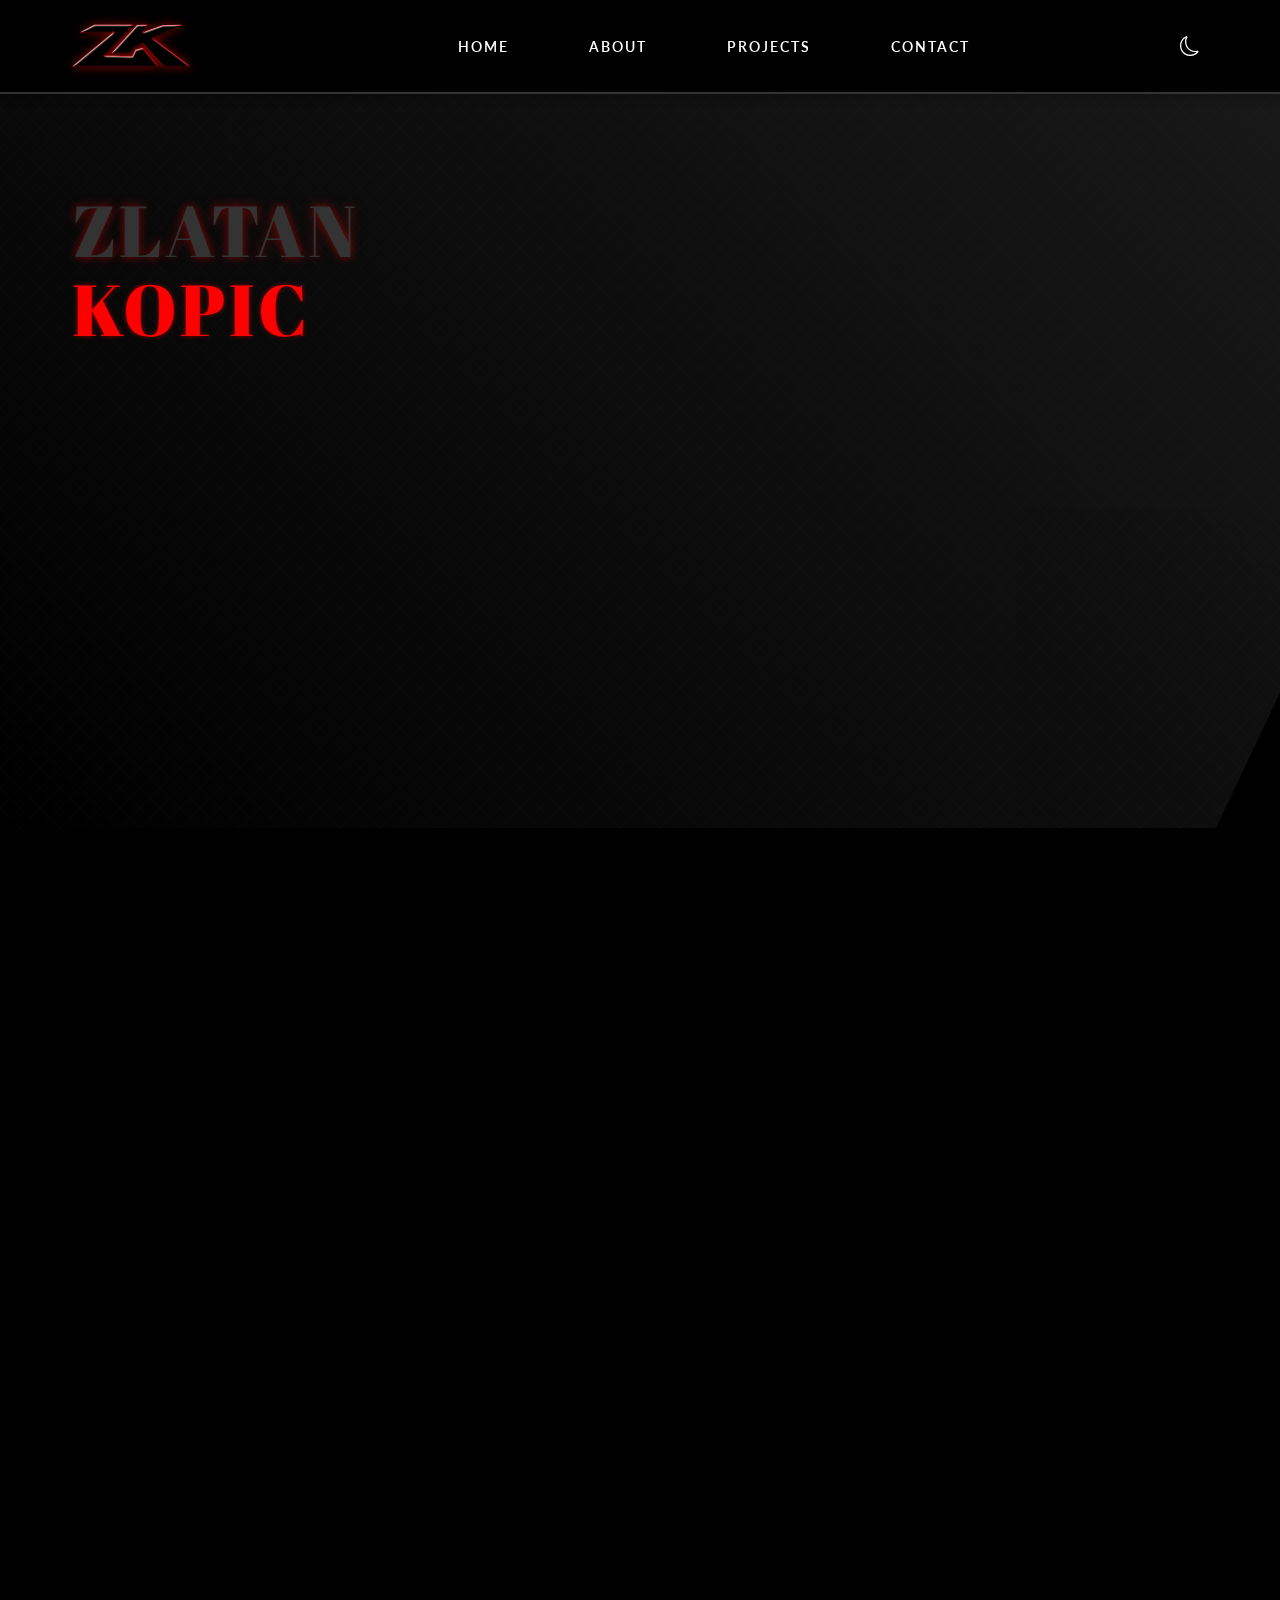
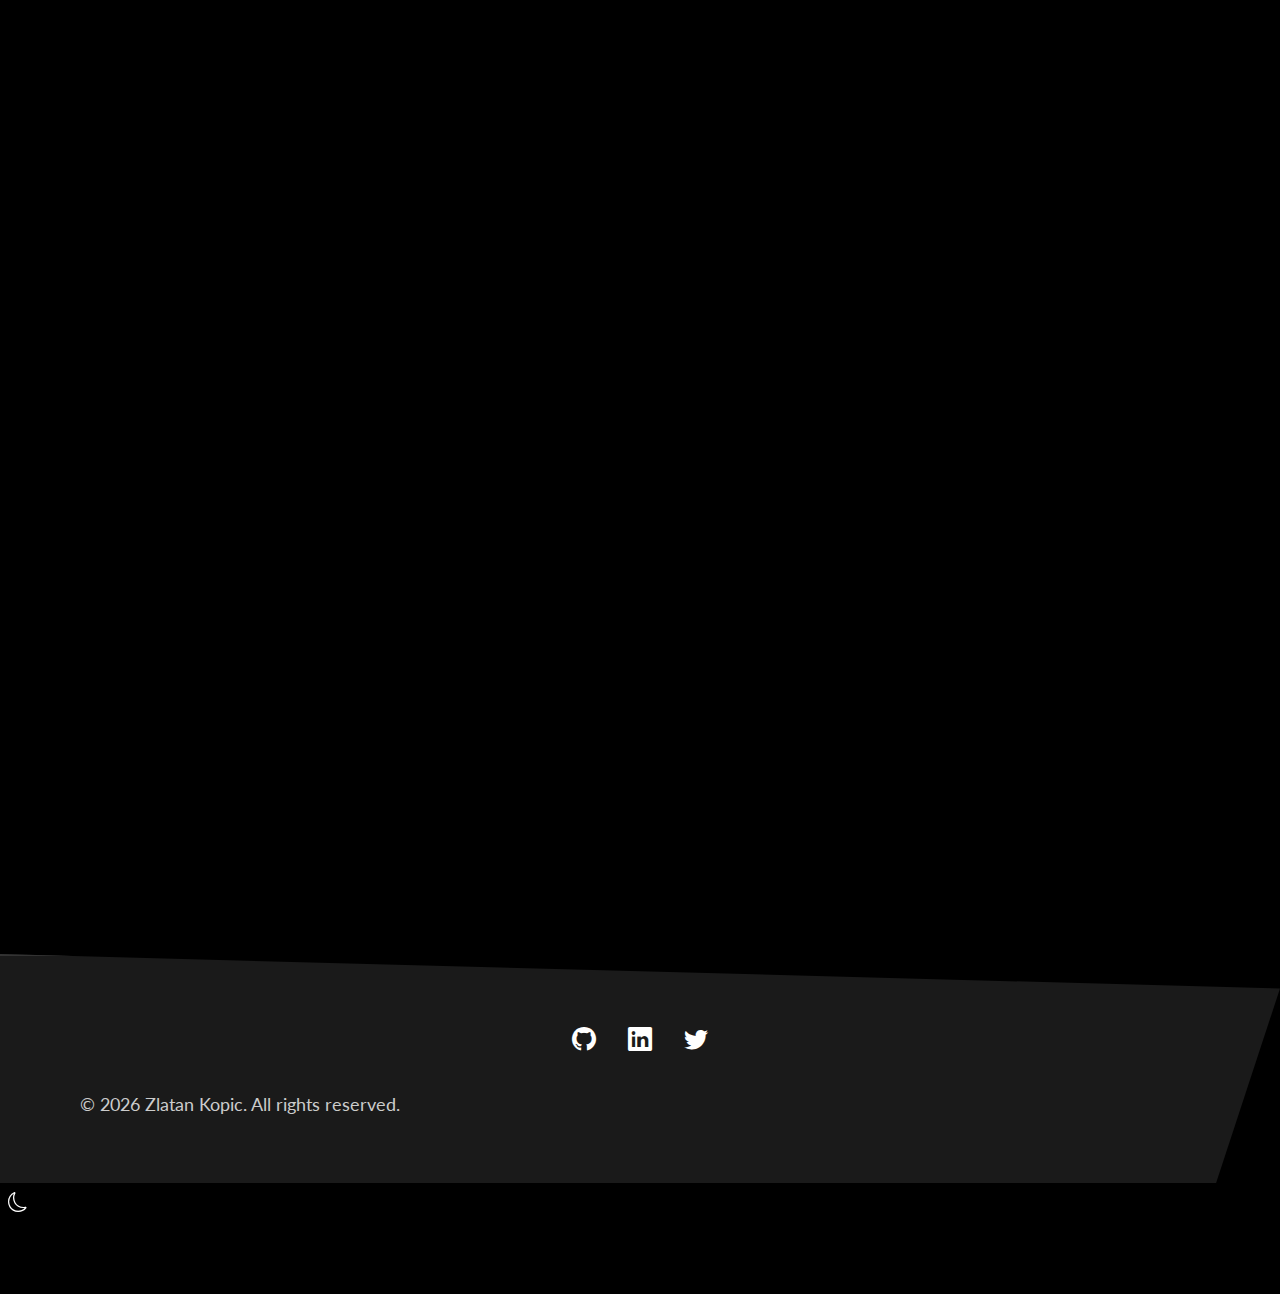
<file: index.html>
<!DOCTYPE html>
<html lang="en" data-theme="light">
<head>
  <meta charset="UTF-8">
  <meta name="viewport" content="width=device-width, initial-scale=1.0">
  <title>Zlatan Kopic - Full-Stack Developer</title>
  <meta name="description" content="Professional portfolio of Zlatan Kopic, a Full-Stack Developer specializing in modern web technologies, React, Angular, and Node.js. View my projects and get in touch.">
  <meta name="keywords" content="Full-Stack Developer, Web Development, React, Angular, Node.js, Portfolio, Zlatan Kopic">
  <meta name="author" content="Zlatan Kopic">
  
  <!-- Open Graph / Facebook -->
  <meta property="og:type" content="website">
  <meta property="og:url" content="https://zlaxton.github.io/portfolio-new/">
  <meta property="og:title" content="Zlatan Kopic - Full-Stack Developer">
  <meta property="og:description" content="Professional portfolio showcasing my web development projects and skills">
  <meta property="og:image" content="https://zlaxton.github.io/portfolio-new/img/zlatan.jpg">

  <!-- Twitter -->
  <meta property="twitter:card" content="summary_large_image">
  <meta property="twitter:url" content="https://zlaxton.github.io/portfolio-new/">
  <meta property="twitter:title" content="Zlatan Kopic - Full-Stack Developer">
  <meta property="twitter:description" content="Professional portfolio showcasing my web development projects and skills">
  <meta property="twitter:image" content="https://zlaxton.github.io/portfolio-new/img/zlatan.jpg">

  <!-- Canonical URL -->
  <link rel="canonical" href="https://zlaxton.github.io/portfolio-new/">
  
  <!-- Fonts & Icons -->
  <link rel="preconnect" href="https://fonts.googleapis.com">
  <link rel="preconnect" href="https://fonts.gstatic.com" crossorigin>
  <link href="https://fonts.googleapis.com/css2?family=Abril+Fatface&family=Lato:wght@300;400;700&display=swap" rel="stylesheet">
  <link rel="stylesheet" href="https://cdn.jsdelivr.net/npm/bootstrap-icons@1.11.1/font/bootstrap-icons.css">
  
  <!-- CSS -->
  <link rel="stylesheet" href="css/themes.css">
  <link rel="stylesheet" href="css/style.css">
  <link rel="stylesheet" href="css/projects.css">
  
  <!-- JavaScript -->
  <script src="js/theme.js" defer></script>
  <script src="js/main.js" defer></script>

  <!-- Schema.org markup for Google -->
  <script type="application/ld+json">
  {
    "@context": "https://schema.org",
    "@type": "Person",
    "name": "Zlatan Kopic",
    "url": "https://zlaxton.github.io/portfolio-new/",
    "image": "https://zlaxton.github.io/portfolio-new/img/zlatan.jpg",
    "sameAs": [
      "https://github.com/zlaxton",
      "https://linkedin.com/in/your-profile"
    ],
    "jobTitle": "Full-Stack Developer",
    "worksFor": {
      "@type": "Organization",
      "name": "Freelance"
    },
    "description": "Full-Stack Developer specializing in modern web technologies, React, Angular, and Node.js"
  }
  </script>
</head>

<body>
  <!-- Navigation -->
  <nav class="navbar">
    <div class="container">
      <a class="navbar-brand" href="#home">
        <img src="img/logo3.png" alt="Zlatan Kopic - Portfolio Logo" class="logo" loading="lazy" decoding="async">
      </a>
      
      <ul class="navbar-nav">
        <li class="nav-item"><a href="#home" class="nav-link">Home</a></li>
        <li class="nav-item"><a href="#about" class="nav-link">About</a></li>
        <li class="nav-item"><a href="#projects" class="nav-link">Projects</a></li>
        <li class="nav-item"><a href="#contact" class="nav-link">Contact</a></li>
      </ul>

      <div class="navbar-actions">
        <button class="theme-toggle" aria-label="Toggle theme">
          <i class="bi bi-moon"></i>
        </button>
        <button class="navbar-toggler" aria-label="Toggle menu">
          <span class="navbar-toggler-icon"></span>
        </button>
      </div>
    </div>
  </nav>

  <!-- Hero Section -->
  <section id="home" class="hero fade-in">
    <div class="container">
      <div class="hero-content">
        <div class="hero-profile">
          <div class="hero-text">
            <h1 class="hero-title">Zlatan <span class="metal-text">Kopic</span></h1>
            <p class="hero-subtitle">Full-Stack Developer</p>
            <p class="hero-description">Crafting modern web experiences with clean code and creative solutions</p>
            <div class="hero-buttons">
              <a href="#projects" class="btn btn-primary">
                <i class="bi bi-code-slash"></i> View Projects
              </a>
              <a href="#contact" class="btn btn-secondary">
                <i class="bi bi-envelope"></i> Contact Me
              </a>
            </div>
          </div>
          <div class="hero-image">
            <div class="profile-image">
              <img src="img/zlatan.jpg" alt="Zlatan Kopic - Professional Profile Photo" class="profile-image" loading="lazy" decoding="async">
            </div>
          </div>
        </div>
      </div>
    </div>
  </section>

  <!-- About Section -->
  <section class="about fade-in" id="about">
    <div class="container">
      <h2 class="section-title">About <span class="metal-text">Me</span></h2>
      <div class="about-grid">
        <div class="about-text">
          <p>I am a passionate web developer with a strong foundation in modern web technologies. My journey in web development has equipped me with the skills to create responsive, user-friendly applications.</p>
          <div class="skills-container">
            <h3 class="skills-title">Technical <span class="metal-text">Skills</span></h3>
            <ul class="skills-list">
              <li>HTML5, CSS3, JavaScript</li>
              <li>React, Angular, Node.js</li>
              <li>MongoDB, Express</li>
              <li>Git, GitHub</li>
            </ul>
          </div>
          <div class="experience-container">
            <h3 class="experience-title">Development <span class="metal-text">Experience</span></h3>
            <ul class="skills-list">
              <li>Full-stack web development</li>
              <li>Responsive design implementation</li>
              <li>API integration and development</li>
              <li>Database design and management</li>
            </ul>
          </div>
        </div>
      </div>
    </div>
  </section>

  <!-- Projects Section -->
  <section class="projects slide-in-left" id="projects">
    <div class="container">
      <h2 class="section-title">My <span class="metal-text">Projects</span></h2>
      
      <div class="projects-grid">
        <!-- Portfolio Website -->
        <div class="project-card">
          <div class="project-image">
            <img src="img/screenshots/portfolio2.PNG" alt="Portfolio Website Screenshot" loading="lazy" decoding="async">
          </div>
          <div class="project-content">
            <h3>Portfolio Website</h3>
            <p>Personal portfolio with heavy metal theme</p>
            <div class="project-tech">
              <span>HTML</span>
              <span>CSS</span>
              <span>JavaScript</span>
            </div>
            <div class="project-links">
              <a href="https://github.com/zlaxton/portfolio-new" class="btn btn-small" target="_blank" rel="noopener">
                <i class="bi bi-github"></i> View Code
              </a>
              <a href="https://zlaxton.github.io/portfolio-new/" class="btn btn-small" target="_blank" rel="noopener">
                <i class="bi bi-box-arrow-up-right"></i> Live View
              </a>
              <button class="btn btn-small project-details-btn" data-project="portfolio">
                <i class="bi bi-info-circle"></i> Project Details
              </button>
            </div>
            <div class="project-details" id="portfolio-details">
              <div class="details-content">
                <h4>Project Overview</h4>
                <p>A personal portfolio website showcasing my projects and skills with a unique heavy metal theme.</p>
                <ul>
                  <li>Responsive design for all devices</li>
                  <li>Interactive project cards with details</li>
                  <li>Dark/light theme toggle</li>
                  <li>Contact form with validation</li>
                </ul>
                <h4>Technical Details</h4>
                <ul>
                  <li>Frontend: HTML5, CSS3, JavaScript</li>
                  <li>CSS Variables for theming</li>
                  <li>CSS Grid and Flexbox for layout</li>
                  <li>Custom animations and transitions</li>
                </ul>
                <h4>Key Features</h4>
                <ul>
                  <li>Heavy metal inspired design</li>
                  <li>Project showcase with detailed descriptions</li>
                  <li>Skills and experience section</li>
                  <li>Social media integration</li>
                </ul>
              </div>
            </div>
          </div>
        </div>

        <!-- Meet App -->
        <div class="project-card">
          <div class="project-image">
            <img src="img/screenshots/meet1.PNG" alt="Meet App Screenshot" loading="lazy" decoding="async">
          </div>
          <div class="project-content">
            <h3>Meet App</h3>
            <p>Event calendar with Google Calendar API</p>
            <div class="project-tech">
              <span>React</span>
              <span>Google Calendar API</span>
              <span>AWS Lambda</span>
            </div>
            <div class="project-links">
              <a href="https://github.com/zlaxton/meet" class="btn btn-small" target="_blank" rel="noopener">
                <i class="bi bi-github"></i> View Code
              </a>
              <a href="https://zlaxton.github.io/meet/" class="btn btn-small" target="_blank" rel="noopener">
                <i class="bi bi-box-arrow-up-right"></i> Live View
              </a>
              <button class="btn btn-small project-details-btn" data-project="meet">
                <i class="bi bi-info-circle"></i> Project Details
              </button>
            </div>
            <div class="project-details" id="meet-details">
              <div class="details-content">
                <h4>Project Overview</h4>
                <p>A serverless, progressive web application (PWA) built with React using a test-driven development (TDD) technique. The application uses the Google Calendar API to fetch upcoming events.</p>
                <ul>
                  <li>Filter events by city</li>
                  <li>Show/hide event details</li>
                  <li>Specify number of events</li>
                  <li>Use the app when offline</li>
                </ul>
                <h4>Technical Details</h4>
                <ul>
                  <li>Frontend: React with TDD approach</li>
                  <li>Backend: AWS Lambda</li>
                  <li>API: Google Calendar API</li>
                  <li>Authentication: OAuth2</li>
                </ul>
                <h4>Key Features</h4>
                <ul>
                  <li>Serverless architecture</li>
                  <li>Progressive Web App (PWA)</li>
                  <li>Data visualization</li>
                  <li>Offline functionality</li>
                </ul>
              </div>
            </div>
          </div>
        </div>

        <!-- myFlix Angular -->
        <div class="project-card">
          <div class="project-image">
            <img src="img/screenshots/ss myflix angular.PNG" alt="myFlix Angular - Movie Library Application" loading="lazy" decoding="async">
          </div>
          <div class="project-content">
            <h3 class="project-title">myFlix <span class="metal-text">Angular</span></h3>
            <p class="project-description">A movie library application built with Angular and TypeScript.</p>
            <div class="project-tech">
              <span class="tech-tag">Angular</span>
              <span class="tech-tag">TypeScript</span>
              <span class="tech-tag">MongoDB</span>
            </div>
            <div class="project-links">
              <a href="https://github.com/zlaxton/myFlix-Angular-client" target="_blank" rel="noopener" class="btn btn-small">
                <i class="bi bi-github"></i> View Code
              </a>
              <a href="https://zlaxton.github.io/myFlix-Angular-client/" target="_blank" rel="noopener" class="btn btn-small">
                <i class="bi bi-box-arrow-up-right"></i> Live View
              </a>
              <button class="btn btn-small project-details-btn" data-project="myflix-angular">
                <i class="bi bi-info-circle"></i> Project Details
              </button>
            </div>
            <div class="project-details" id="myflix-angular-details">
              <div class="details-content">
                <h4>Project Overview</h4>
                <p>A full-stack movie library application that allows users to:</p>
                <ul>
                  <li>Browse and search movies</li>
                  <li>Create and manage user profiles</li>
                  <li>Add movies to favorites</li>
                  <li>View detailed movie information</li>
                </ul>
                <h4>Technical Details</h4>
                <ul>
                  <li>Frontend: Angular with TypeScript</li>
                  <li>Backend: Node.js with Express</li>
                  <li>Database: MongoDB</li>
                  <li>Authentication: JWT</li>
                </ul>
                <h4>Key Features</h4>
                <ul>
                  <li>Responsive design for all devices</li>
                  <li>User authentication and authorization</li>
                  <li>RESTful API integration</li>
                  <li>Data persistence with MongoDB</li>
                </ul>
              </div>
            </div>
          </div>
        </div>

        <!-- myFlix React -->
        <div class="project-card">
          <div class="project-image">
            <img src="img/screenshots/myFlix client.PNG" alt="myFlix React - Movie Library Application" loading="lazy" decoding="async">
          </div>
          <div class="project-content">
            <h3 class="project-title">myFlix <span class="metal-text">React</span></h3>
            <p class="project-description">A movie library application built with React and Redux.</p>
            <div class="project-tech">
              <span class="tech-tag">React</span>
              <span class="tech-tag">Redux</span>
              <span class="tech-tag">Node.js</span>
            </div>
            <div class="project-links">
              <a href="https://github.com/zlaxton/myFlix-client" target="_blank" rel="noopener" class="btn btn-small">
                <i class="bi bi-github"></i> View Code
              </a>
              <a href="https://zlaxton.github.io/myFlix-client/" target="_blank" rel="noopener" class="btn btn-small">
                <i class="bi bi-box-arrow-up-right"></i> Live View
              </a>
              <button class="btn btn-small project-details-btn" data-project="myflix-react">
                <i class="bi bi-info-circle"></i> Project Details
              </button>
            </div>
            <div class="project-details" id="myflix-react-details">
              <div class="details-content">
                <h4>Project Overview</h4>
                <p>A modern movie library application that enables users to:</p>
                <ul>
                  <li>Browse and search movies</li>
                  <li>Create and manage user profiles</li>
                  <li>Add movies to favorites</li>
                  <li>View detailed movie information</li>
                </ul>
                <h4>Technical Details</h4>
                <ul>
                  <li>Frontend: React with Redux</li>
                  <li>Backend: Node.js with Express</li>
                  <li>Database: MongoDB</li>
                  <li>Authentication: JWT</li>
                </ul>
                <h4>Key Features</h4>
                <ul>
                  <li>Responsive design for all devices</li>
                  <li>User authentication and authorization</li>
                  <li>RESTful API integration</li>
                  <li>Data persistence with MongoDB</li>
                </ul>
              </div>
            </div>
          </div>
        </div>

        <!-- Chat App -->
        <div class="project-card">
          <div class="project-image">
            <img src="img/screenshots/chat app1.png" alt="Chat App - Real-time Messaging Application" loading="lazy" decoding="async">
          </div>
          <div class="project-content">
            <h3 class="project-title">Chat <span class="metal-text">App</span></h3>
            <p class="project-description">A real-time messaging application built with React Native.</p>
            <div class="project-tech">
              <span class="tech-tag">React Native</span>
              <span class="tech-tag">Firebase</span>
              <span class="tech-tag">Expo</span>
            </div>
            <div class="project-links">
              <a href="https://github.com/zlaxton/chat-app" target="_blank" rel="noopener" class="btn btn-small">
                <i class="bi bi-github"></i> View Code
              </a>
              <a href="https://zlaxton.github.io/chat-app/" target="_blank" rel="noopener" class="btn btn-small">
                <i class="bi bi-box-arrow-up-right"></i> Live View
              </a>
              <button class="btn btn-small project-details-btn" data-project="chat-app">
                <i class="bi bi-info-circle"></i> Project Details
              </button>
            </div>
            <div class="project-details" id="chat-app-details">
              <div class="details-content">
                <h4>Project Overview</h4>
                <p>A real-time messaging application that allows users to:</p>
                <ul>
                  <li>Send and receive messages in real-time</li>
                  <li>Share images and location</li>
                  <li>Create and manage chat rooms</li>
                  <li>Customize their profile</li>
                </ul>
                <h4>Technical Details</h4>
                <ul>
                  <li>Frontend: React Native</li>
                  <li>Backend: Firebase</li>
                  <li>Database: Cloud Firestore</li>
                  <li>Authentication: Firebase Auth</li>
                </ul>
                <h4>Key Features</h4>
                <ul>
                  <li>Real-time messaging</li>
                  <li>Image sharing</li>
                  <li>Location sharing</li>
                  <li>Offline support</li>
                </ul>
              </div>
            </div>
          </div>
        </div>

        <!-- Pokédex App -->
        <div class="project-card">
          <div class="project-image">
            <img src="img/screenshots/pokedex1.PNG" alt="Pokédex App - Pokémon Information Application" loading="lazy" decoding="async">
          </div>
          <div class="project-content">
            <h3 class="project-title">Pokédex <span class="metal-text">App</span></h3>
            <p class="project-description">A Pokémon information application built with JavaScript.</p>
            <div class="project-tech">
              <span class="tech-tag">JavaScript</span>
              <span class="tech-tag">HTML</span>
              <span class="tech-tag">CSS</span>
            </div>
            <div class="project-links">
              <a href="https://github.com/zlaxton/pokedex-app" target="_blank" rel="noopener" class="btn btn-small">
                <i class="bi bi-github"></i> View Code
              </a>
              <a href="https://zlaxton.github.io/pokedex-app/" target="_blank" rel="noopener" class="btn btn-small">
                <i class="bi bi-box-arrow-up-right"></i> Live View
              </a>
              <button class="btn btn-small project-details-btn" data-project="pokedex">
                <i class="bi bi-info-circle"></i> Project Details
              </button>
            </div>
            <div class="project-details" id="pokedex-details">
              <div class="details-content">
                <h4>Project Overview</h4>
                <p>A Pokémon information application that allows users to:</p>
                <ul>
                  <li>Browse Pokémon by name or ID</li>
                  <li>View detailed Pokémon information</li>
                  <li>See Pokémon statistics and abilities</li>
                  <li>View Pokémon images</li>
                </ul>
                <h4>Technical Details</h4>
                <ul>
                  <li>Frontend: JavaScript</li>
                  <li>API: PokéAPI</li>
                  <li>Styling: CSS</li>
                  <li>Bootstrap for UI components</li>
                </ul>
                <h4>Key Features</h4>
                <ul>
                  <li>Search functionality</li>
                  <li>Detailed Pokémon information</li>
                  <li>Responsive design</li>
                  <li>Modal views for details</li>
                </ul>
              </div>
            </div>
          </div>
        </div>
      </div>
    </div>
  </section>

  <!-- Contact Section -->
  <section class="contact slide-in-right" id="contact">
    <div class="container">
      <h2 class="section-title">Get in <span class="metal-text">Touch</span></h2>
      
      <div class="contact-grid">
        <div class="contact-info">
          <div class="contact-item">
            <i class="bi bi-envelope"></i>
            <h3>Email</h3>
            <a href="mailto:zlatankopic@gmail.com" class="contact-link">zlatankopic@gmail.com</a>
          </div>
          <div class="contact-item">
            <i class="bi bi-geo-alt"></i>
            <h3>Location</h3>
            <a href="https://maps.google.com/?q=Sarajevo,Bosnia+and+Herzegovina" target="_blank" rel="noopener" class="contact-link">Sarajevo, Bosnia and Herzegovina</a>
          </div>
        </div>
        
        <form class="contact-form">
          <div class="form-group">
            <label for="name">Name</label>
            <input type="text" id="name" name="name" required>
          </div>
          <div class="form-group">
            <label for="email">Email</label>
            <input type="email" id="email" name="email" required>
          </div>
          <div class="form-group">
            <label for="message">Message</label>
            <textarea id="message" name="message" required></textarea>
          </div>
          <button type="submit" class="btn btn-primary">Send Message</button>
        </form>
      </div>
    </div>
  </section>

  <!-- Footer -->
  <footer class="footer">
    <div class="container">
      <div class="social-links">
        <a href="https://github.com/zlaxton"GitHub" target="_blank" rel="noopener"><i class="bi bi-github"></i></a>
        <a href="https://linkedin.com/in/zlatankopic" aria-label="LinkedIn" target="_blank" rel="noopener"><i class="bi bi-linkedin"></i></a>
        <a href="https://twitter.com/yourusername" aria-label="Twitter" target="_blank" rel="noopener"><i class="bi bi-twitter"></i></a>
      </div>
      <p class="copyright">&copy; <span id="current-year"></span> Zlatan Kopic. All rights reserved.</p>
    </div>
  </footer>

  <!-- Theme Toggle -->
  <button class="theme-toggle" aria-label="Toggle theme">
    <i class="bi bi-moon"></i>
  </button>

  <script>
    // Update copyright year automatically
    document.getElementById('current-year').textContent = new Date().getFullYear();
  </script>
</body>
</html>
</file>
<file: css/themes.css>
/* ===== LIGHT THEME (DEFAULT) ===== */
:root {
  /* Color palette */
  --primary: #4361ee;
  --primary-light: #e0e7ff;
  --primary-dark: #3a56d4;
  --primary-rgb: 67, 97, 238;
  --secondary: #3f37c9;
  --accent: #f72585;
  
  /* Text colors */
  --text-color: #333333;
  --text-muted: #6c757d;
  --text-light: #f8f9fa;
  --text-inverse: #ffffff;
  
  /* Backgrounds */
  --bg-color: #ffffff;
  --bg-color-rgb: 255, 255, 255;
  --card-bg: #f8f9fa;
  --navbar-bg: rgba(255, 255, 255, 0.9);
  --footer-bg: #f1f3f5;
  --input-bg: #ffffff;
  
  /* Borders */
  --border-color: #dee2e6;
  
  /* Shadows */
  --shadow-sm: 0 1px 3px rgba(0, 0, 0, 0.1);
  --shadow-md: 0 4px 6px rgba(0, 0, 0, 0.1);
  --shadow-lg: 0 10px 15px rgba(0, 0, 0, 0.1);
  --shadow-xl: 0 20px 25px rgba(0, 0, 0, 0.1);
  
  /* Hero section */
  --hero-overlay: linear-gradient(135deg, rgba(41, 98, 255, 0.8), rgba(0, 57, 203, 0.9));

  --metal-primary: #ff0000;
  --metal-secondary: #cc0000;
  --metal-dark: #1a1a1a;
  --metal-darker: #000000;
  --metal-light: #333;
  --metal-lighter: #666;
  --metal-text: #ffffff;
  --metal-text-muted: #cccccc;
  --metal-border: #333333;
  --metal-glow: rgba(255, 0, 0, 0.5);
  --metal-gradient: linear-gradient(45deg, var(--metal-dark), var(--metal-darker));
  --metal-gradient-reverse: linear-gradient(45deg, var(--metal-darker), var(--metal-dark));
}

/* ===== DARK THEME ===== */
[data-theme="dark"] {
  /* Color palette */
  --primary: #60a5fa;
  --primary-light: #1e293b;
  --primary-dark: #93c5fd;
  --primary-rgb: 96, 165, 250;
  --secondary: #818cf8;
  --accent: #f472b6;
  
  /* Text colors */
  --text-color: #f8fafc;
  --text-muted: #94a3b8;
  --text-light: #f8f9fa;
  --text-inverse: #0f172a;
  
  /* Backgrounds */
  --bg-color: #0f172a;
  --bg-color-rgb: 15, 23, 42;
  --card-bg: #1e293b;
  --navbar-bg: rgba(15, 23, 42, 0.95);
  --footer-bg: #1e293b;
  --input-bg: #334155;
  
  /* Borders */
  --border-color: #475569;
  
  /* Shadows */
  --shadow-sm: 0 1px 3px rgba(0, 0, 0, 0.3);
  --shadow-md: 0 4px 6px rgba(0, 0, 0, 0.3);
  --shadow-lg: 0 10px 15px rgba(0, 0, 0, 0.2);
  --shadow-xl: 0 20px 25px rgba(0, 0, 0, 0.2);
  
  /* Hero section */
  --hero-overlay: linear-gradient(135deg, rgba(0, 0, 0, 0.8), rgba(0, 0, 0, 0.9));

  --metal-primary: #ff0000;
  --metal-secondary: #cc0000;
  --metal-dark: #1a1a1a;
  --metal-darker: #000000;
  --metal-light: #333;
  --metal-lighter: #666;
  --metal-text: #ffffff;
  --metal-text-muted: #cccccc;
  --metal-border: #333333;
  --metal-glow: rgba(255, 0, 0, 0.5);
  --metal-gradient: linear-gradient(45deg, var(--metal-dark), var(--metal-darker));
  --metal-gradient-reverse: linear-gradient(45deg, var(--metal-darker), var(--metal-dark));
}

/* ===== THEME-SPECIFIC COMPONENT STYLES ===== */
[data-theme="dark"] .navbar {
  border-bottom: 1px solid var(--border-color);
}

[data-theme="dark"] .project-card {
  border: 1px solid var(--border-color);
}

[data-theme="dark"] .form-group input,
[data-theme="dark"] .form-group textarea {
  background-color: var(--input-bg);
  color: var(--text-color);
}

[data-theme="dark"] .btn-secondary {
  border-color: var(--text-color);
  color: var(--text-color);
}

[data-theme="dark"] .btn-secondary:hover {
  background: rgba(255, 255, 255, 0.1);
}

[data-theme="dark"] .project-links .btn-small {
  background: rgba(255, 255, 255, 0.1);
  color: var(--text-color);
  border-color: transparent;
}

[data-theme="dark"] .project-links .btn-small:hover {
  background: rgba(255, 255, 255, 0.2);
  transform: translateY(-2px);
}

[data-theme="dark"] .project-tech span {
  background: rgba(255, 255, 255, 0.1);
  color: var(--text-color);
}

[data-theme="dark"] .social-links a {
  color: var(--text-muted);
}

/* ===== TRANSITIONS ===== */
[data-theme] {
  transition: background-color 0.5s ease, color 0.5s ease;
}

[data-theme] .hero {
  transition: background 0.5s ease;
}

/* ===== PRINT STYLES ===== */
@media print {
  [data-theme] {
    --bg-color: white !important;
    --text-color: black !important;
    --card-bg: white !important;
  }
  
  .navbar, .theme-toggle, .hero-buttons {
    display: none !important;
  }
}
</file>
<file: css/style.css>
/* style.css */
:root {
  /* Light Theme (Default) */
  --primary: #4361ee;
  --primary-light: #e0e7ff;
  --primary-dark: #3a56d4;
  --primary-rgb: 67, 97, 238;
  --secondary: #3f37c9;
  --accent: #f72585;
  
  --text-color: #333333;
  --text-muted: #6c757d;
  --text-light: #f8f9fa;
  
  --bg-color: #ffffff;
  --bg-color-rgb: 255, 255, 255;
  --card-bg: #f8f9fa;
  --navbar-bg: rgba(255, 255, 255, 0.9);
  --footer-bg: #f1f3f5;
  
  --input-bg: #ffffff;
  --border-color: #dee2e6;
  
  /* Spacing System */
  --space-3xs: 0.25rem;
  --space-2xs: 0.375rem;
  --space-xs: 0.5rem;
  --space-sm: 1rem;
  --space-md: 2rem;
  --space-lg: 3rem;
  --space-xl: 4rem;
  --space-2xl: 6rem;
  --space-3xl: 8rem;

  /* Typography */
  --font-heading: 'Abril Fatface', serif;
  --font-body: 'Lato', sans-serif;
  --text-base: clamp(1rem, 0.95rem + 0.25vw, 1.125rem);
  --text-lg: clamp(1.125rem, 1.075rem + 0.25vw, 1.25rem);
  --text-xl: clamp(1.25rem, 1.2rem + 0.25vw, 1.5rem);
  --text-2xl: clamp(1.5rem, 1.4rem + 0.5vw, 1.875rem);
  --text-3xl: clamp(1.875rem, 1.7rem + 0.875vw, 2.25rem);
  --text-4xl: clamp(2.25rem, 1.95rem + 1.5vw, 3rem);

  /* Border Radius */
  --radius-sm: 4px;
  --radius-md: 8px;
  --radius-lg: 12px;
  --radius-full: 9999px;

  /* Shadows */
  --shadow-sm: 0 1px 3px rgba(0, 0, 0, 0.1);
  --shadow-md: 0 4px 6px rgba(0, 0, 0, 0.1);
  --shadow-lg: 0 10px 15px rgba(0, 0, 0, 0.1);
  --shadow-xl: 0 20px 25px rgba(0, 0, 0, 0.1);

  /* Transitions */
  --transition-base: 0.3s ease;
  --transition-slow: 0.5s ease;
  --transition-fast: 0.15s ease;

  /* Z-index */
  --z-negative: -1;
  --z-elevate: 1;
  --z-sticky: 100;
  --z-fixed: 1000;
  --z-modal: 2000;
  --z-popover: 3000;
  --z-tooltip: 4000;

  /* Base Styles - Heavy Metal Theme */
  --metal-primary: #ff0000;
  --metal-secondary: #cc0000;
  --metal-dark: #1a1a1a;
  --metal-darker: #000000;
  --metal-light: #333;
  --metal-lighter: #666;
  --metal-text: #ffffff;
  --metal-text-muted: #cccccc;
  --metal-border: #333333;
  --metal-glow: rgba(255, 0, 0, 0.5);
  --metal-gradient: linear-gradient(45deg, var(--metal-primary), var(--metal-secondary));
  --metal-gradient-reverse: linear-gradient(45deg, var(--metal-secondary), var(--metal-primary));
}

[data-theme="dark"] {
  --primary: #60a5fa;
  --primary-light: #1e293b;
  --primary-dark: #93c5fd;
  --secondary: #818cf8;
  --accent: #f472b6;
  
  --text-color: #f8fafc;
  --text-muted: #94a3b8;
  
  --bg-color: #0f172a;
  --bg-color-rgb: 15, 23, 42;
  --card-bg: #1e293b;
  --navbar-bg: rgba(15, 23, 42, 0.95);
  --footer-bg: #1e293b;
  
  --input-bg: #334155;
  --border-color: #475569;
  
  --shadow-sm: 0 1px 3px rgba(0, 0, 0, 0.3);
  --shadow-md: 0 4px 6px rgba(0, 0, 0, 0.3);
  --shadow-lg: 0 10px 15px rgba(0, 0, 0, 0.2);
}

/* Base Styles */
* {
  margin: 0;
  padding: 0;
  box-sizing: border-box;
}

html {
  scroll-behavior: smooth;
  scroll-padding-top: 80px;
  -webkit-text-size-adjust: 100%;
  -moz-text-size-adjust: 100%;
  -ms-text-size-adjust: 100%;
  text-size-adjust: 100%;
  -webkit-tap-highlight-color: transparent;
}

body {
  font-family: var(--font-body);
  line-height: 1.6;
  color: var(--metal-text);
  background-color: var(--metal-darker);
  transition: background-color var(--transition-slow), color var(--transition-slow);
  text-rendering: optimizeLegibility;
  -webkit-font-smoothing: antialiased;
}

/* Typography */
h1, h2, h3, h4 {
  font-family: var(--font-heading);
  line-height: 1.2;
  margin-bottom: var(--space-sm);
  color: var(--text-color);
  font-weight: 400;
}

a {
  text-decoration: none;
  color: var(--primary);
  transition: color var(--transition-base);
  text-underline-offset: 0.2em;
}

a:hover {
  color: var(--primary-dark);
  text-decoration: underline;
}

img {
  max-width: 100%;
  height: auto;
  display: block;
  object-fit: cover;
}

/* Layout Components */
.container {
  width: min(100% - 2rem, 1200px);
  margin-inline: auto;
}

.section {
  padding: var(--space-xl) 0;
  position: relative;
}

.section-title {
  font-size: var(--text-3xl);
  text-align: center;
  margin-bottom: var(--space-lg);
  position: relative;
}

.section-title::after {
  content: '';
  display: block;
  width: 80px;
  height: 4px;
  background: var(--primary);
  margin: var(--space-sm) auto;
}

/* Navigation */
.navbar {
  position: fixed;
  top: 0;
  left: 0;
  width: 100%;
  z-index: var(--z-fixed);
  background: var(--metal-darker);
  border-bottom: 2px solid var(--metal-border);
  padding: var(--space-sm) 0;
  transition: all var(--transition-base);
  box-shadow: 0 2px 10px rgba(0, 0, 0, 0.3);
}

.navbar .container {
  display: flex;
  align-items: center;
  justify-content: space-between;
  padding: 0 var(--space-md);
  height: 60px;
}

.navbar-brand {
  display: flex;
  align-items: center;
  text-decoration: none;
  margin-right: var(--space-xl);
}

.logo {
  height: 45px;
  width: auto;
  transition: transform var(--transition-base);
  will-change: transform;
  filter: drop-shadow(0 0 5px var(--metal-glow));
}

.logo:hover {
  transform: scale(1.05);
  filter: drop-shadow(0 0 8px var(--metal-glow));
}

.navbar-nav {
  display: flex;
  gap: var(--space-lg);
  list-style: none;
  margin: 0;
  padding: 0;
  align-items: center;
}

.nav-link {
  position: relative;
  padding: var(--space-xs) var(--space-sm);
  font-weight: 600;
  transition: all var(--transition-base);
  color: var(--metal-text);
  text-decoration: none;
  text-transform: uppercase;
  letter-spacing: 2px;
  font-size: 0.9rem;
}

.nav-link::after {
  content: '';
  position: absolute;
  bottom: -2px;
  left: 0;
  width: 100%;
  height: 2px;
  background: var(--metal-primary);
  transform: scaleX(0);
  transition: transform var(--transition-base);
  transform-origin: right;
}

.nav-link:hover::after,
.nav-link.active::after {
  transform: scaleX(1);
  transform-origin: left;
}

.nav-link:hover,
.nav-link.active {
  color: var(--metal-primary);
  text-shadow: 0 0 5px var(--metal-glow);
}

.navbar-actions {
  display: flex;
  align-items: center;
  gap: var(--space-md);
}

.theme-toggle {
  background: none;
  border: none;
  color: var(--metal-text);
  font-size: 1.25rem;
  cursor: pointer;
  padding: var(--space-xs);
  transition: all var(--transition-base);
  will-change: transform;
  display: flex;
  align-items: center;
  justify-content: center;
}

.theme-toggle:hover {
  color: var(--metal-primary);
  transform: scale(1.1);
  text-shadow: 0 0 5px var(--metal-glow);
}

.navbar-toggler {
  display: none;
  background: none;
  border: none;
  color: var(--metal-text);
  font-size: 1.5rem;
  cursor: pointer;
  padding: var(--space-xs);
  transition: all var(--transition-base);
}

.navbar-toggler:hover {
  color: var(--metal-primary);
  transform: scale(1.1);
}

@media (max-width: 992px) {
  .navbar .container {
    padding: 0 var(--space-sm);
  }

  .navbar-nav {
    gap: var(--space-md);
  }

  .nav-link {
    font-size: 0.85rem;
    padding: var(--space-xs);
  }
}

@media (max-width: 768px) {
  .navbar-toggler {
    display: block;
  }

  .navbar-nav {
    position: fixed;
    top: 60px;
    left: -100%;
    width: 100%;
    height: calc(100vh - 60px);
    background: var(--metal-darker);
    flex-direction: column;
    padding: var(--space-xl);
    gap: var(--space-lg);
    transition: left var(--transition-base);
    border-top: 2px solid var(--metal-border);
  }

  .navbar-nav.active {
    left: 0;
  }

  .nav-link {
    font-size: 1.1rem;
    padding: var(--space-sm) 0;
    width: 100%;
    text-align: center;
  }

  .nav-link::after {
    bottom: -5px;
  }

  .navbar-actions {
    gap: var(--space-sm);
  }
}

@media (max-width: 480px) {
  .navbar .container {
    height: 50px;
  }

  .logo {
    height: 35px;
  }

  .navbar-nav {
    top: 50px;
    height: calc(100vh - 50px);
  }
}

/* Hero Section */
.hero {
  min-height: 100vh;
  display: flex;
  align-items: center;
  justify-content: center;
  text-align: left;
  background: linear-gradient(45deg, var(--metal-darker), var(--metal-dark));
  color: var(--metal-text);
  position: relative;
  margin-top: -72px;
  padding-top: 72px;
  overflow: hidden;
  clip-path: polygon(0 0, 100% 0, 100% 85%, 95% 100%, 0 100%);
}

.hero::before {
  content: '';
  position: absolute;
  top: 0;
  left: 0;
  width: 100%;
  height: 100%;
  background: 
    linear-gradient(45deg, transparent 48%, var(--metal-light) 49%, var(--metal-light) 51%, transparent 52%),
    linear-gradient(-45deg, transparent 48%, var(--metal-light) 49%, var(--metal-light) 51%, transparent 52%);
  background-size: 20px 20px;
  opacity: 0.1;
}

.hero-content {
  position: relative;
  z-index: 2;
  width: 100%;
  max-width: 1200px;
  margin: 0 auto;
  padding: var(--space-xl) var(--space-md);
}

.hero-profile {
  display: grid;
  grid-template-columns: 1fr 1fr;
  gap: var(--space-xl);
  align-items: center;
  padding: var(--space-xl) 0;
}

.hero-text {
  display: flex;
  flex-direction: column;
  gap: var(--space-md);
  width: 100%;
}

.hero-title {
  font-size: 4.5rem;
  line-height: 1.1;
  margin: 0;
  animation: fadeIn 1s ease-out;
  text-shadow: 0 0 10px var(--metal-glow);
  text-transform: uppercase;
  letter-spacing: 3px;
}

.hero-subtitle {
  font-size: 1.75rem;
  margin: 0;
  animation: fadeIn 1s ease-out 0.2s forwards;
  opacity: 0;
  text-shadow: 0 1px 2px rgba(0, 0, 0, 0.5);
  color: var(--metal-text-muted);
  text-transform: uppercase;
  letter-spacing: 2px;
}

.hero-description {
  font-size: 1.25rem;
  line-height: 1.6;
  margin: 0;
  animation: fadeIn 1s ease-out 0.4s forwards;
  opacity: 0;
  color: var(--metal-text-muted);
  max-width: 600px;
}

.hero-buttons {
  display: flex;
  gap: var(--space-md);
  margin-top: var(--space-md);
  animation: fadeIn 1s ease-out 0.6s forwards;
  opacity: 0;
}

.hero-social {
  display: flex;
  gap: var(--space-md);
  margin-top: var(--space-md);
  animation: fadeIn 1s ease-out 0.8s forwards;
  opacity: 0;
}

.hero-social a {
  color: var(--metal-text);
  font-size: 1.5rem;
  transition: all var(--transition-base);
}

.hero-social a:hover {
  color: var(--metal-primary);
  transform: translateY(-3px);
  text-shadow: 0 0 10px var(--metal-glow);
}

.hero-image {
  display: flex;
  justify-content: center;
  align-items: center;
  animation: fadeIn 1s ease-out 0.4s forwards;
  opacity: 0;
}

.profile-image {
  position: relative;
  width: 100%;
  max-width: 400px;
  margin: 0 auto;
}

.profile-image::before {
  content: '';
  position: absolute;
  inset: 0;
  border-radius: var(--radius-lg);
  background: var(--metal-primary);
  transform: rotate(-3deg);
  z-index: -1;
  transition: transform var(--transition-base);
}

.profile-image:hover::before {
  transform: rotate(3deg);
}

.profile-image img {
  width: 100%;
  height: auto;
  border-radius: var(--radius-lg);
  object-fit: cover;
  aspect-ratio: 1;
  box-shadow: 0 0 20px var(--metal-glow);
  transition: transform var(--transition-base);
  will-change: transform;
  clip-path: polygon(5% 0, 100% 0, 100% 95%, 95% 100%, 0 100%, 0 5%);
}

.profile-image:hover img {
  transform: translate(-5px, -5px);
  box-shadow: 0 0 30px var(--metal-glow);
}

@media (max-width: 992px) {
  .hero-profile {
    grid-template-columns: 1fr;
    text-align: center;
    gap: var(--space-xl);
  }

  .hero-text {
    align-items: center;
  }

  .hero-title {
    font-size: 3.5rem;
  }

  .hero-subtitle {
    font-size: 1.5rem;
  }

  .hero-description {
    font-size: 1.1rem;
  }

  .hero-buttons {
    justify-content: center;
  }

  .hero-social {
    justify-content: center;
  }

  .profile-image {
    max-width: 300px;
  }
}

@media (max-width: 576px) {
  .hero-title {
    font-size: 2.5rem;
  }

  .hero-subtitle {
    font-size: 1.25rem;
  }

  .hero-description {
    font-size: 1rem;
  }

  .hero-buttons {
    flex-direction: column;
    align-items: center;
  }

  .profile-image {
    max-width: 250px;
  }
}

/* Projects Section */
.projects {
  padding: var(--space-xl) 0;
  background: var(--metal-dark);
  color: var(--metal-text);
  position: relative;
  z-index: 1;
}

.projects .container {
  width: min(100% - 2rem, 1200px);
  margin: 0 auto;
  padding: 0 var(--space-md);
}

.projects-grid {
  display: grid;
  grid-template-columns: repeat(auto-fit, minmax(300px, 1fr));
  gap: var(--space-xl);
  width: 100%;
  margin: 0 auto;
  padding: 0;
}

.project-card {
  background: var(--metal-darker);
  border: 2px solid var(--metal-border);
  padding: var(--space-md);
  border-radius: 0;
  transition: all 0.3s ease;
  height: 100%;
  display: flex;
  flex-direction: column;
  position: relative;
  overflow: hidden;
  opacity: 0;
  transform: translateY(30px);
  transition: opacity 0.6s ease-out, transform 0.6s ease-out, box-shadow 0.3s ease;
}

.project-card.in-view {
  opacity: 1;
  transform: translateY(0);
}

.project-card:hover {
  transform: translateY(-5px);
  box-shadow: 0 10px 20px rgba(0, 0, 0, 0.3);
  border-color: var(--metal-primary);
}

.project-image {
  height: 250px;
  width: 100%;
  overflow: hidden;
  position: relative;
}

.project-image::before {
  content: '';
  position: absolute;
  inset: 0;
  background: linear-gradient(to bottom, transparent 50%, rgba(0,0,0,0.7));
  z-index: 1;
  transition: opacity var(--transition-base);
}

.project-card:hover .project-image::before {
  opacity: 0.8;
}

.project-image img {
  width: 100%;
  height: 100%;
  object-fit: cover;
  transition: transform var(--transition-slow);
}

.project-card:hover .project-image img {
  transform: scale(1.05);
}

.project-content {
  flex: 1;
  padding: var(--space-lg);
  display: flex;
  flex-direction: column;
}

.project-content h3 {
  color: var(--metal-text);
  text-transform: uppercase;
  letter-spacing: 2px;
  font-size: 1.5rem;
  margin-bottom: var(--space-sm);
}

.project-content p {
  color: var(--metal-text-muted);
  line-height: 1.6;
  margin: 0;
}

.project-tech {
  display: flex;
  flex-wrap: wrap;
  gap: var(--space-xs);
  margin: var(--space-sm) 0;
}

.project-tech span {
  background: var(--metal-light);
  color: var(--metal-text);
  padding: var(--space-xs) var(--space-sm);
  border-radius: 0;
  text-transform: uppercase;
  font-size: 0.8rem;
  letter-spacing: 1px;
  border: 1px solid var(--metal-border);
}

.project-links {
  display: flex;
  gap: var(--space-sm);
  margin-top: var(--space-xl);
  justify-content: center;
  flex-wrap: wrap;
}

.project-links .btn {
  padding: 0.3rem 0.7rem;
  font-size: 0.7rem;
  font-weight: bold;
  text-transform: uppercase;
  letter-spacing: 1px;
  border: none;
  cursor: pointer;
  transition: all var(--transition-base);
  margin: 0.25rem;
  min-width: 60px;
  display: inline-flex;
  align-items: center;
  justify-content: center;
}

.project-links .btn i {
  font-size: 0.8rem;
  margin-right: 0.25rem;
}

/* Dark Theme Adjustments */
[data-theme="dark"] .project-links .btn {
  background: var(--metal-gradient);
  color: var(--metal-text);
  border: none;
}

[data-theme="dark"] .project-links .btn:hover {
  background: var(--metal-gradient-reverse);
  transform: translateY(-2px);
  box-shadow: 0 0 15px var(--metal-glow);
}

/* Contact Section - Heavy Metal Style */
.contact {
  padding: var(--space-xl) 0;
  background: var(--metal-dark);
  color: var(--metal-text);
  position: relative;
  z-index: 1;
}

.contact-grid {
  display: grid;
  grid-template-columns: repeat(auto-fit, minmax(300px, 1fr));
  gap: var(--space-xl);
}

.contact-info,
.contact-form {
  background: var(--metal-darker);
  border: 2px solid var(--metal-border);
  padding: var(--space-xl);
  clip-path: polygon(0 0, 95% 0, 100% 5%, 100% 100%, 5% 100%, 0 95%);
}

.contact-item {
  background: var(--metal-darker);
  border: 1px solid var(--metal-border);
  padding: var(--space-md);
  transition: all var(--transition-base);
  color: var(--metal-text);
}

.contact-item:hover {
  border-color: var(--metal-primary);
  transform: translateX(5px);
}

.contact-item i {
  color: var(--metal-primary);
  text-shadow: 0 0 5px var(--metal-glow);
}

.contact-form {
  background: var(--metal-darker);
  padding: var(--space-xl);
  border: 2px solid var(--metal-border);
  border-radius: 0;
}

.form-group {
  position: relative;
  margin-bottom: 1.5rem;
}

.form-group input,
.form-group textarea {
  width: 100%;
  padding: 0.8rem;
  border: 2px solid var(--border-color);
  border-radius: 8px;
  background: var(--bg-color);
  color: var(--text-color);
  transition: all 0.3s ease;
}

.form-group input:focus,
.form-group textarea:focus {
  border-color: var(--primary-color);
  box-shadow: 0 0 0 3px rgba(var(--primary-rgb), 0.1);
  outline: none;
}

.form-group.error input,
.form-group.error textarea {
  border-color: var(--error-color);
  background-color: rgba(var(--error-rgb), 0.05);
}

.form-group.error .error-message {
  color: var(--error-color);
  font-size: 0.875rem;
  margin-top: 0.5rem;
  display: block;
  animation: fadeIn 0.3s ease;
}

.form-group.success input,
.form-group.success textarea {
  border-color: var(--success-color);
  background-color: rgba(var(--success-rgb), 0.05);
}

.form-group.success .success-message {
  color: var(--success-color);
  font-size: 0.875rem;
  margin-top: 0.5rem;
  display: block;
  animation: fadeIn 0.3s ease;
}

.form-submit-btn {
  position: relative;
  overflow: hidden;
}

.form-submit-btn.loading {
  pointer-events: none;
  opacity: 0.8;
}

.form-submit-btn.loading::after {
  content: '';
  position: absolute;
  width: 20px;
  height: 20px;
  top: 50%;
  left: 50%;
  margin: -10px 0 0 -10px;
  border: 2px solid rgba(255, 255, 255, 0.3);
  border-top-color: #fff;
  border-radius: 50%;
  animation: spin 0.8s linear infinite;
}

@keyframes spin {
  to { transform: rotate(360deg); }
}

@keyframes fadeIn {
  from { opacity: 0; transform: translateY(-10px); }
  to { opacity: 1; transform: translateY(0); }
}

.contact-form .btn-primary {
  width: 100%;
  max-width: 300px;
  margin: 0 auto;
  padding: var(--space-md);
  background: var(--primary);
  color: var(--text-light);
  border: none;
  font-weight: 600;
  letter-spacing: 1px;
  text-transform: uppercase;
  transition: all var(--transition-base);
  border-radius: var(--radius-md);
}

.contact-form .btn-primary:hover {
  background: var(--primary-dark);
  transform: translateY(-2px);
  box-shadow: var(--shadow-md);
}

.contact-form .btn-primary::before {
  display: none;
}

/* Footer */
.footer {
  background: var(--metal-dark);
  padding: var(--space-xl);
  border-top: 2px solid var(--metal-border);
  clip-path: polygon(0 0, 100% 15%, 95% 100%, 0 100%);
}

.social-links {
  display: flex;
  justify-content: center;
  gap: var(--space-md);
  margin-bottom: var(--space-md);
}

.social-links a {
  color: var(--metal-text);
  font-size: 1.5rem;
  transition: all var(--transition-base);
}

.social-links a:hover {
  color: var(--metal-primary);
  transform: translateY(-3px);
  text-shadow: 0 0 10px var(--metal-glow);
}

.copyright {
  color: var(--metal-text-muted);
  font-size: var(--text-base);
}

/* Buttons */
.btn {
  display: inline-block;
  padding: 0.5rem 1rem;
  font-family: var(--font-body);
  font-weight: 700;
  text-transform: uppercase;
  letter-spacing: 1px;
  text-decoration: none;
  border: none;
  cursor: pointer;
  transition: all 0.3s ease;
  position: relative;
  clip-path: polygon(5% 0, 100% 0, 100% 95%, 95% 100%, 0 100%, 0 5%);
  background: var(--metal-darker);
  color: var(--metal-text);
  font-size: 0.8rem;
  margin: 0.25rem;
  border: 1px solid var(--metal-border);
}

.btn-small {
  padding: 0.3rem 0.7rem;
  font-size: 0.7rem;
  letter-spacing: 0.5px;
}

.btn:hover {
  transform: translateY(-2px);
  box-shadow: 0 0 15px var(--metal-glow);
  text-shadow: 0 0 5px var(--metal-glow);
  border-color: var(--metal-primary);
  color: var(--metal-primary);
}

.btn:active {
  transform: translateY(0);
}

/* Animations */
@keyframes fadeIn {
  from { 
    opacity: 0; 
    transform: translateY(20px); 
  }
  to { 
    opacity: 1; 
    transform: translateY(0); 
  }
}

@keyframes subtlePulse {
  0% { transform: scale(1); }
  50% { transform: scale(1.03); }
  100% { transform: scale(1); }
}

/* Hero buttons */
.hero-buttons .btn-primary {
  background: var(--primary);
  color: var(--text-light);
  border: none;
  padding: 0.5rem 1rem;
  font-size: 0.8rem;
  font-weight: 600;
  text-transform: uppercase;
  letter-spacing: 1px;
  transition: all var(--transition-base);
  border-radius: var(--radius-md);
}

.hero-buttons .btn-primary:hover {
  background: var(--primary-dark);
  transform: translateY(-2px);
  box-shadow: var(--shadow-md);
}

.hero-buttons .btn-secondary {
  background: transparent;
  color: var(--text-color);
  border: 2px solid var(--primary);
  padding: 0.5rem 1rem;
  font-size: 0.8rem;
  font-weight: 600;
  text-transform: uppercase;
  letter-spacing: 1px;
  transition: all var(--transition-base);
  border-radius: var(--radius-md);
}

.hero-buttons .btn-secondary:hover {
  background: var(--primary);
  color: var(--text-light);
  transform: translateY(-2px);
  box-shadow: var(--shadow-md);
}

.hero-buttons .btn i {
  font-size: 1rem;
  margin-right: 0.5rem;
}

/* Remove metal theme from buttons in dark mode */
[data-theme="dark"] .hero-buttons .btn-primary,
[data-theme="dark"] .hero-buttons .btn-secondary {
  background: var(--primary);
  color: var(--text-light);
  border: none;
}

[data-theme="dark"] .hero-buttons .btn-primary:hover,
[data-theme="dark"] .hero-buttons .btn-secondary:hover {
  background: var(--primary-dark);
  transform: translateY(-2px);
  box-shadow: var(--shadow-md);
}

[data-theme="dark"] .hero-buttons .btn-secondary {
  background: transparent;
  color: var(--text-light);
  border: 2px solid var(--primary);
}

[data-theme="dark"] .hero-buttons .btn-secondary:hover {
  background: var(--primary);
  color: var(--text-light);
}

/* Accessibility */
@media (prefers-reduced-motion: reduce) {
  * {
    animation-duration: 0.01ms !important;
    animation-iteration-count: 1 !important;
    transition-duration: 0.01ms !important;
    scroll-behavior: auto !important;
  }
}

.skip-link {
  position: absolute;
  top: -40px;
  left: 0;
  background: var(--primary);
  color: white;
  padding: var(--space-xs) var(--space-sm);
  z-index: var(--z-tooltip);
  transition: top var(--transition-base);
}

.skip-link:focus {
  top: 0;
}

a:focus,
button:focus,
input:focus,
textarea:focus {
  outline: 2px solid var(--primary);
  outline-offset: 3px;
}

/* Responsive Styles */
@media (max-width: 768px) {
  .navbar-toggler {
    display: block;
  }

  .navbar-nav {
    position: fixed;
    top: 0;
    left: -100%;
    width: 80%;
    height: 100vh;
    background: var(--bg-color);
    flex-direction: column;
    padding: 5rem 2rem;
    transition: left var(--transition-base);
    box-shadow: var(--shadow-lg);
  }

  .navbar-nav.active {
    left: 0;
  }

  .hero {
    background-attachment: scroll;
  }

  .projects-grid {
    grid-template-columns: repeat(auto-fit, minmax(280px, 1fr));
    gap: var(--space-lg);
  }

  .hero-buttons {
    flex-direction: column;
    align-items: center;
  }

  .btn {
    width: 100%;
    max-width: 300px;
  }

  .nav-link {
    padding: var(--space-sm) 0;
    font-size: var(--text-lg);
  }

  .hero-profile {
    grid-template-columns: 1fr;
    text-align: center;
    gap: var(--space-lg);
  }

  .profile-image {
    max-width: 300px;
  }

  .project-image {
    height: 200px;
  }

  .project-content {
    padding: var(--space-md);
  }

  .contact-grid {
    grid-template-columns: 1fr;
  }
  
  .contact-info,
  .contact-form {
    padding: var(--space-lg);
  }

  .hero-title {
    font-size: 2.5rem;
  }
  
  .hero-subtitle {
    font-size: 1.2rem;
  }
}

@media (max-width: 480px) {
  .section {
    padding: var(--space-lg) 0;
  }

  .hero {
    margin-top: -60px;
    padding-top: 60px;
  }
  
  .section-title {
    font-size: var(--text-2xl);
  }

  .projects-grid {
    grid-template-columns: 1fr;
    gap: var(--space-md);
  }
  
  .project-links {
    flex-direction: column;
  }
  
  .project-links .btn-small {
    width: 100%;
  }
}

/* About Section */
.about {
  margin-top: 60px;
  padding: var(--space-xl) 0;
  background: var(--metal-dark);
  color: var(--metal-text);
  position: relative;
  z-index: 1;
}

.about-grid {
  display: grid;
  grid-template-columns: 1fr;
  gap: var(--space-xl);
  max-width: 800px;
  margin: 0 auto;
}

.about-text {
  color: var(--metal-text);
  display: flex;
  flex-direction: column;
  gap: var(--space-xl);
}

.about-text > p {
  font-size: 1.2rem;
  line-height: 1.8;
  color: var(--metal-text-muted);
  text-align: center;
  max-width: 800px;
  margin: 0 auto;
}

.skills-container,
.experience-container {
  background: var(--metal-darker);
  padding: var(--space-lg);
  border: 2px solid var(--metal-border);
  clip-path: polygon(5% 0, 100% 0, 100% 95%, 95% 100%, 0 100%, 0 5%);
  transition: transform var(--transition-base), box-shadow var(--transition-base);
}

.skills-container:hover,
.experience-container:hover {
  transform: translateY(-5px);
  box-shadow: 0 0 20px var(--metal-glow);
}

.skills-title,
.experience-title {
  font-family: var(--font-heading);
  font-size: 1.8rem;
  margin-bottom: var(--space-md);
  text-transform: uppercase;
  letter-spacing: 2px;
  text-align: center;
}

.skills-list {
  list-style: none;
  display: grid;
  grid-template-columns: repeat(auto-fit, minmax(250px, 1fr));
  gap: var(--space-md);
  margin: 0;
  padding: 0;
}

.skills-list li {
  position: relative;
  padding-left: var(--space-md);
  color: var(--metal-text);
  font-size: 1.1rem;
  transition: transform var(--transition-base);
}

.skills-list li:hover {
  transform: translateX(5px);
  color: var(--metal-primary);
  text-shadow: 0 0 5px var(--metal-glow);
}

.skills-list li::before {
  content: '▹';
  position: absolute;
  left: 0;
  color: var(--metal-primary);
  text-shadow: 0 0 5px var(--metal-glow);
}

@media (max-width: 768px) {
  .about-text > p {
    font-size: 1.1rem;
    padding: 0 var(--space-md);
  }

  .skills-title,
  .experience-title {
    font-size: 1.5rem;
  }

  .skills-list {
    grid-template-columns: 1fr;
  }

  .skills-list li {
    font-size: 1rem;
  }
}

/* Dark Theme Adjustments */
[data-theme="dark"] .btn-primary,
[data-theme="dark"] .btn-secondary {
  background: var(--metal-gradient);
  color: var(--metal-text);
  border: none;
}

[data-theme="dark"] .btn-primary:hover,
[data-theme="dark"] .btn-secondary:hover {
  background: var(--metal-gradient-reverse);
  color: var(--metal-text);
  transform: translateY(-2px);
  box-shadow: 0 0 20px rgba(255, 0, 0, 0.5);
}

[data-theme="dark"] .project-links .btn-small {
  background: #333;
  color: white;
  border-color: white;
}

[data-theme="dark"] .project-links .btn-small:hover {
  background: white;
  color: #333;
  border-color: white;
}

[data-theme="dark"] .project-tech span {
  background: rgba(255, 255, 255, 0.1);
  color: var(--metal-text);
}

[data-theme="dark"] .profile-image::before {
  background: var(--metal-primary);
}

[data-theme="dark"] .project-card {
  background: var(--card-bg);
  border-color: rgba(255, 255, 255, 0.1);
}

[data-theme="dark"] .project-card:hover .project-tech span {
  background: var(--primary);
  color: white;
}

.projects {
  padding-bottom: var(--space-2xl); /* Extra space at bottom */
}

.project-card {
  outline: 1px solid red; /* Helps visualize boundaries */
}

.project-modal {
  position: fixed;
  top: 0;
  left: 0;
  width: 100%;
  height: 100%;
  background: rgba(0, 0, 0, 0.8);
  display: flex;
  align-items: center;
  justify-content: center;
  z-index: var(--z-modal);
  opacity: 0;
  visibility: hidden;
  transition: all var(--transition-base);
  -webkit-backdrop-filter: blur(5px);
  backdrop-filter: blur(5px);
}

.project-modal.active {
  opacity: 1;
  visibility: visible;
}

.modal-content {
  background: var(--bg-color);
  border-radius: var(--radius-lg);
  max-width: 800px;
  width: 90%;
  max-height: 90vh;
  overflow-y: auto;
  position: relative;
  transform: translateY(20px);
  transition: transform var(--transition-base);
}

.project-modal.active .modal-content {
  transform: translateY(0);
}

.modal-header {
  padding: var(--space-lg);
  border-bottom: 1px solid var(--border-color);
  display: flex;
  justify-content: space-between;
  align-items: center;
}

.modal-body {
  padding: var(--space-lg);
}

.modal-footer {
  padding: var(--space-lg);
  border-top: 1px solid var(--border-color);
  display: flex;
  gap: var(--space-md);
  justify-content: flex-end;
}

.close-modal {
  background: none;
  border: none;
  color: var(--text-color);
  font-size: var(--text-xl);
  cursor: pointer;
  padding: var(--space-xs);
  transition: transform var(--transition-base);
}

.close-modal:hover {
  transform: rotate(90deg);
}

.project-gallery {
  display: grid;
  grid-template-columns: repeat(auto-fit, minmax(200px, 1fr));
  gap: var(--space-md);
  margin: var(--space-md) 0;
}

.project-gallery img {
  width: 100%;
  height: 150px;
  object-fit: cover;
  border-radius: var(--radius-md);
  transition: transform var(--transition-base);
  cursor: pointer;
}

.project-gallery img:hover {
  transform: scale(1.05);
}

.project-features {
  display: grid;
  grid-template-columns: repeat(auto-fit, minmax(200px, 1fr));
  gap: var(--space-md);
  margin: var(--space-md) 0;
}

.feature-item {
  display: flex;
  align-items: center;
  gap: var(--space-sm);
  padding: var(--space-sm);
  background: var(--card-bg);
  border-radius: var(--radius-md);
}

.feature-item i {
  color: var(--primary);
  font-size: var(--text-lg);
}

/* Contact form button */
.contact-form .btn-primary {
  width: 100%;
  max-width: 300px;
  margin: 0 auto;
  padding: var(--space-md);
  background: var(--primary);
  color: var(--text-light);
  border: none;
  font-weight: 600;
  letter-spacing: 1px;
  text-transform: uppercase;
  transition: all var(--transition-base);
  border-radius: var(--radius-md);
}

.contact-form .btn-primary:hover {
  background: var(--primary-dark);
  transform: translateY(-2px);
  box-shadow: var(--shadow-md);
}

.contact-form .btn-primary::before {
  display: none;
}

/* Case Study Styles */
.case-body {
  background-color: var(--metal-darker);
  color: var(--metal-text);
  min-height: 100vh;
  font-family: var(--font-body);
}

.case-study {
  padding: var(--space-xl) 0;
  background-color: var(--metal-dark);
}

.case-title {
  font-family: var(--font-heading);
  font-size: var(--text-4xl);
  text-align: center;
  margin-bottom: var(--space-xl);
  color: var(--metal-text);
  text-shadow: 0 0 10px var(--metal-glow);
  text-transform: uppercase;
  letter-spacing: 3px;
}

.case-subtitle {
  font-family: var(--font-heading);
  font-size: var(--text-3xl);
  text-align: center;
  margin: var(--space-xl) 0;
  color: var(--metal-text);
  text-shadow: 0 0 8px var(--metal-glow);
  text-transform: uppercase;
  letter-spacing: 2px;
}

.project-case {
  display: grid;
  grid-template-columns: 1fr 1fr;
  gap: var(--space-lg);
  margin-bottom: var(--space-xl);
  padding: var(--space-lg);
  background-color: var(--metal-dark);
  border: 2px solid var(--metal-border);
  clip-path: polygon(0 0, 95% 0, 100% 5%, 100% 100%, 5% 100%, 0 95%);
  transition: transform var(--transition-base), box-shadow var(--transition-base);
}

.project-case:hover {
  transform: translateY(-5px);
  box-shadow: 0 0 20px var(--metal-glow);
}

.project-case-content {
  display: flex;
  flex-direction: column;
  gap: var(--space-md);
}

.project-case-content h2 {
  font-family: var(--font-heading);
  font-size: var(--text-2xl);
  color: var(--metal-text);
  text-shadow: 0 0 5px var(--metal-glow);
  text-transform: uppercase;
  letter-spacing: 2px;
}

.project-case-content p {
  color: var(--metal-text-muted);
  font-size: var(--text-base);
  line-height: 1.6;
}

.metal-text {
  color: var(--metal-primary);
  text-shadow: 0 0 5px var(--metal-glow);
}

.metal-link {
  color: var(--metal-primary);
  text-decoration: none;
  display: inline-flex;
  align-items: center;
  gap: var(--space-xs);
  transition: all var(--transition-base);
}

.metal-link:hover {
  color: var(--metal-secondary);
  text-shadow: 0 0 5px var(--metal-glow);
}

.credits-list {
  list-style: none;
  padding: 0;
}

.credits-list li {
  color: var(--metal-text-muted);
  margin-bottom: var(--space-xs);
  position: relative;
  padding-left: var(--space-md);
}

.credits-list li::before {
  content: '▹';
  position: absolute;
  left: 0;
  color: var(--metal-primary);
}

.project-links {
  display: flex;
  gap: var(--space-sm);
  margin-top: var(--space-xl);
  justify-content: center;
}

.project-links .btn {
  padding: 0.3rem 0.7rem;
  font-size: 0.7rem;
  font-weight: bold;
  text-transform: uppercase;
  letter-spacing: 1px;
  border: none;
  cursor: pointer;
  transition: all var(--transition-base);
  margin: 0.25rem;
  min-width: 60px;
  display: inline-flex;
  align-items: center;
  justify-content: center;
}

.project-links .btn i {
  font-size: 0.8rem;
  margin-right: 0.25rem;
}

.project-case-image {
  display: flex;
  align-items: center;
  justify-content: center;
  overflow: hidden;
}

.project-case-image img {
  width: 100%;
  height: auto;
  border: 2px solid var(--metal-border);
  box-shadow: 0 0 10px var(--metal-glow);
  transition: transform var(--transition-base);
}

.project-case-image img:hover {
  transform: scale(1.05);
}

/* Responsive Design */
@media (max-width: 992px) {
  .project-case {
    grid-template-columns: 1fr;
  }

  .project-case-image {
    order: -1;
  }

  .case-title {
    font-size: var(--text-3xl);
  }

  .case-subtitle {
    font-size: var(--text-2xl);
  }

  .project-case-content h2 {
    font-size: var(--text-xl);
  }
}

@media (max-width: 576px) {
  .case-title {
    font-size: var(--text-2xl);
  }

  .case-subtitle {
    font-size: var(--text-xl);
  }

  .project-case-content h2 {
    font-size: var(--text-lg);
  }

  .project-links {
    flex-direction: column;
  }

  .project-links .btn {
    width: 100%;
  }
}

.contact-link {
  color: var(--metal-text);
  text-decoration: none;
  transition: all var(--transition-base);
  display: inline-block;
  position: relative;
  padding: var(--space-xs) 0;
}

.contact-link::after {
  content: '';
  position: absolute;
  bottom: 0;
  left: 0;
  width: 100%;
  height: 2px;
  background: var(--metal-primary);
  transform: scaleX(0);
  transition: transform var(--transition-base);
  transform-origin: right;
}

.contact-link:hover {
  color: var(--metal-primary);
  text-shadow: 0 0 5px var(--metal-glow);
}

.contact-link:hover::after {
  transform: scaleX(1);
  transform-origin: left;
}

.project-details {
  max-height: 0;
  overflow: hidden;
  transition: max-height var(--transition-base);
  background: var(--metal-darker);
  border: 2px solid var(--metal-border);
  margin-top: var(--space-md);
  clip-path: polygon(5% 0, 100% 0, 100% 95%, 95% 100%, 0 100%, 0 5%);
}

.project-details.active {
  max-height: 500px;
  overflow-y: auto;
}

.details-content {
  padding: var(--space-lg);
  color: var(--metal-text);
}

/* Custom scrollbar for project details */
.project-details::-webkit-scrollbar {
  width: 8px;
}

.project-details::-webkit-scrollbar-track {
  background: var(--metal-dark);
  border-radius: 4px;
}

.project-details::-webkit-scrollbar-thumb {
  background: var(--metal-primary);
  border-radius: 4px;
}

.project-details::-webkit-scrollbar-thumb:hover {
  background: var(--metal-secondary);
}

.details-content h4 {
  font-family: var(--font-heading);
  font-size: 1.2rem;
  margin: var(--space-md) 0 var(--space-sm);
  color: var(--metal-primary);
  text-transform: uppercase;
  letter-spacing: 2px;
}

.details-content h4:first-child {
  margin-top: 0;
}

.details-content p {
  margin-bottom: var(--space-sm);
  line-height: 1.6;
}

.details-content ul {
  list-style: none;
  padding: 0;
  margin: 0 0 var(--space-md);
}

.details-content ul:last-child {
  margin-bottom: 0;
}

.details-content li {
  position: relative;
  padding-left: var(--space-md);
  margin-bottom: var(--space-xs);
  line-height: 1.6;
}

.details-content li::before {
  content: '▹';
  position: absolute;
  left: 0;
  color: var(--metal-primary);
  text-shadow: 0 0 5px var(--metal-glow);
}

.project-details-btn {
  background: var(--metal-darker);
  color: var(--metal-text);
  border: 1px solid var(--metal-border);
  font-size: 0.7rem;
  padding: 0.3rem 0.7rem;
  margin-top: 1rem;
  width: 100%;
  text-align: center;
  transition: all var(--transition-base);
}

.project-details-btn:hover {
  background: var(--metal-accent);
  color: var(--metal-text);
  transform: translateY(-2px);
}

/* Scroll Animations */
.fade-in {
  opacity: 0;
  transform: translateY(20px);
  transition: opacity 0.6s ease-out, transform 0.6s ease-out;
}

.fade-in.visible {
  opacity: 1;
  transform: translateY(0);
}

.slide-in-left {
  opacity: 0;
  transform: translateX(-50px);
  transition: opacity 0.6s ease-out, transform 0.6s ease-out;
}

.slide-in-left.visible {
  opacity: 1;
  transform: translateX(0);
}

.slide-in-right {
  opacity: 0;
  transform: translateX(50px);
  transition: opacity 0.6s ease-out, transform 0.6s ease-out;
}

.slide-in-right.visible {
  opacity: 1;
  transform: translateX(0);
}

/* Scroll Progress Indicator */
.scroll-progress {
  position: fixed;
  top: 0;
  left: 0;
  width: 100%;
  height: 3px;
  background: var(--metal-primary);
  transform-origin: 0 50%;
  transform: scaleX(0);
  z-index: 1000;
  transition: transform 0.1s ease-out;
}

/* Stagger Animation for Project Cards */
.projects-grid .project-card:nth-child(1) { transition-delay: 0.1s; }
.projects-grid .project-card:nth-child(2) { transition-delay: 0.2s; }
.projects-grid .project-card:nth-child(3) { transition-delay: 0.3s; }
.projects-grid .project-card:nth-child(4) { transition-delay: 0.4s; }
.projects-grid .project-card:nth-child(5) { transition-delay: 0.5s; }
.projects-grid .project-card:nth-child(6) { transition-delay: 0.6s; }
</file>
<file: css/projects.css>
/* Projects Section Styles */
.projects {
  background: var(--metal-dark);
  padding: 4rem 0;
  position: relative;
}

.projects .container {
  max-width: 1200px;
  margin: 0 auto;
  padding: 0 1rem;
}

.projects-grid {
  display: grid;
  grid-template-columns: repeat(auto-fit, minmax(300px, 1fr));
  gap: 2rem;
  margin: 2rem 0;
}

.project-card {
  background: var(--metal-darker);
  border: 2px solid var(--metal-border);
  display: flex;
  flex-direction: column;
  min-height: 450px;
  transition: transform 0.3s ease, box-shadow 0.3s ease;
  will-change: transform;
  content-visibility: auto;
  contain-intrinsic-size: 450px;
  transform-style: preserve-3d;
  perspective: 1000px;
}

.project-card:hover {
  transform: translateY(-5px) rotateX(5deg);
  box-shadow: 
    0 10px 20px rgba(0, 0, 0, 0.3),
    0 0 15px var(--metal-glow);
}

.project-image {
  height: 200px;
  width: 100%;
  overflow: hidden;
  position: relative;
}

.project-image img {
  width: 100%;
  height: 100%;
  object-fit: cover;
  referrerpolicy: no-referrer;
  transition: filter 0.3s ease;
}

/* Blur-up loading effect */
.project-image img[loading="lazy"] {
  filter: blur(10px);
  transform: scale(1.1);
}

.project-image img.loaded {
  filter: blur(0);
  transform: scale(1);
}

.project-image::after {
  content: '';
  position: absolute;
  top: 0;
  left: 0;
  width: 100%;
  height: 100%;
  background: linear-gradient(
    to bottom,
    transparent 0%,
    var(--metal-darker) 100%
  );
  opacity: 0;
  transition: opacity 0.3s ease;
}

.project-card:hover .project-image::after {
  opacity: 0.7;
}

.project-content {
  padding: 1.5rem;
  flex: 1;
  display: flex;
  flex-direction: column;
}

.project-content h3 {
  color: var(--metal-text);
  margin-bottom: 0.5rem;
  font-size: 1.5rem;
}

.project-content p {
  color: var(--metal-text-muted);
  margin-bottom: 1rem;
}

.project-tech {
  display: flex;
  flex-wrap: wrap;
  gap: 0.5rem;
  margin: 1rem 0;
}

.project-tech span {
  background: var(--metal-light);
  color: var(--metal-text);
  padding: 0.25rem 0.75rem;
  font-size: 0.875rem;
  transition: all 0.3s ease;
  position: relative;
  overflow: hidden;
}

.project-tech span::before {
  content: '';
  position: absolute;
  top: 0;
  left: -100%;
  width: 100%;
  height: 100%;
  background: linear-gradient(
    90deg,
    transparent,
    rgba(255, 255, 255, 0.2),
    transparent
  );
  transition: 0.5s;
}

.project-tech span:hover::before {
  left: 100%;
}

.project-links {
  margin-top: auto;
  display: flex;
  gap: 0.5rem;
  flex-wrap: wrap;
}

.project-links .btn-small {
  flex: 1;
  min-width: 100px;
  padding: 0.5rem 1rem;
  text-align: center;
  color: var(--metal-text);
  background: var(--metal-light);
  text-decoration: none;
  transition: all 0.3s ease;
}

.project-links .btn-small:hover {
  background: var(--metal-primary);
  transform: translateY(-2px);
}

/* Loading States */
.skeleton {
  background: linear-gradient(
    90deg,
    var(--metal-dark) 25%,
    var(--metal-light) 50%,
    var(--metal-dark) 75%
  );
  background-size: 200% 100%;
  animation: loading 1.5s infinite;
}

@keyframes loading {
  0% {
    background-position: 200% 0;
  }
  100% {
    background-position: -200% 0;
  }
}

.loading-screen {
  position: fixed;
  top: 0;
  left: 0;
  width: 100%;
  height: 100%;
  background: var(--metal-darker);
  display: flex;
  justify-content: center;
  align-items: center;
  z-index: 9999;
}

.loading-animation {
  width: 50px;
  height: 50px;
  border: 3px solid var(--metal-border);
  border-top-color: var(--metal-primary);
  border-radius: 50%;
  animation: spin 1s linear infinite;
}

@keyframes spin {
  to {
    transform: rotate(360deg);
  }
}

/* Error States */
.error-state {
  border: 2px solid var(--metal-primary);
  padding: var(--space-md);
  margin: var(--space-md) 0;
}

/* Responsive Styles */
@media (max-width: 768px) {
  .projects-grid {
    grid-template-columns: repeat(auto-fit, minmax(250px, 1fr));
    gap: 1.5rem;
  }
  
  .project-card {
    min-height: auto;
    padding-bottom: 1rem;
  }
  
  .project-links {
    flex-direction: column;
    gap: 0.5rem;
  }
  
  .btn {
    width: 100%;
  }
}

@media (max-width: 480px) {
  .projects-grid {
    grid-template-columns: 1fr;
    gap: 1rem;
  }
  
  .project-links {
    flex-direction: column;
  }
  
  .project-links .btn-small {
    width: 100%;
  }
}

/* Print Styles */
@media print {
  .navbar,
  .footer,
  .project-links {
    display: none;
  }
  
  body {
    color: black;
    background: white;
  }
}
</file>
